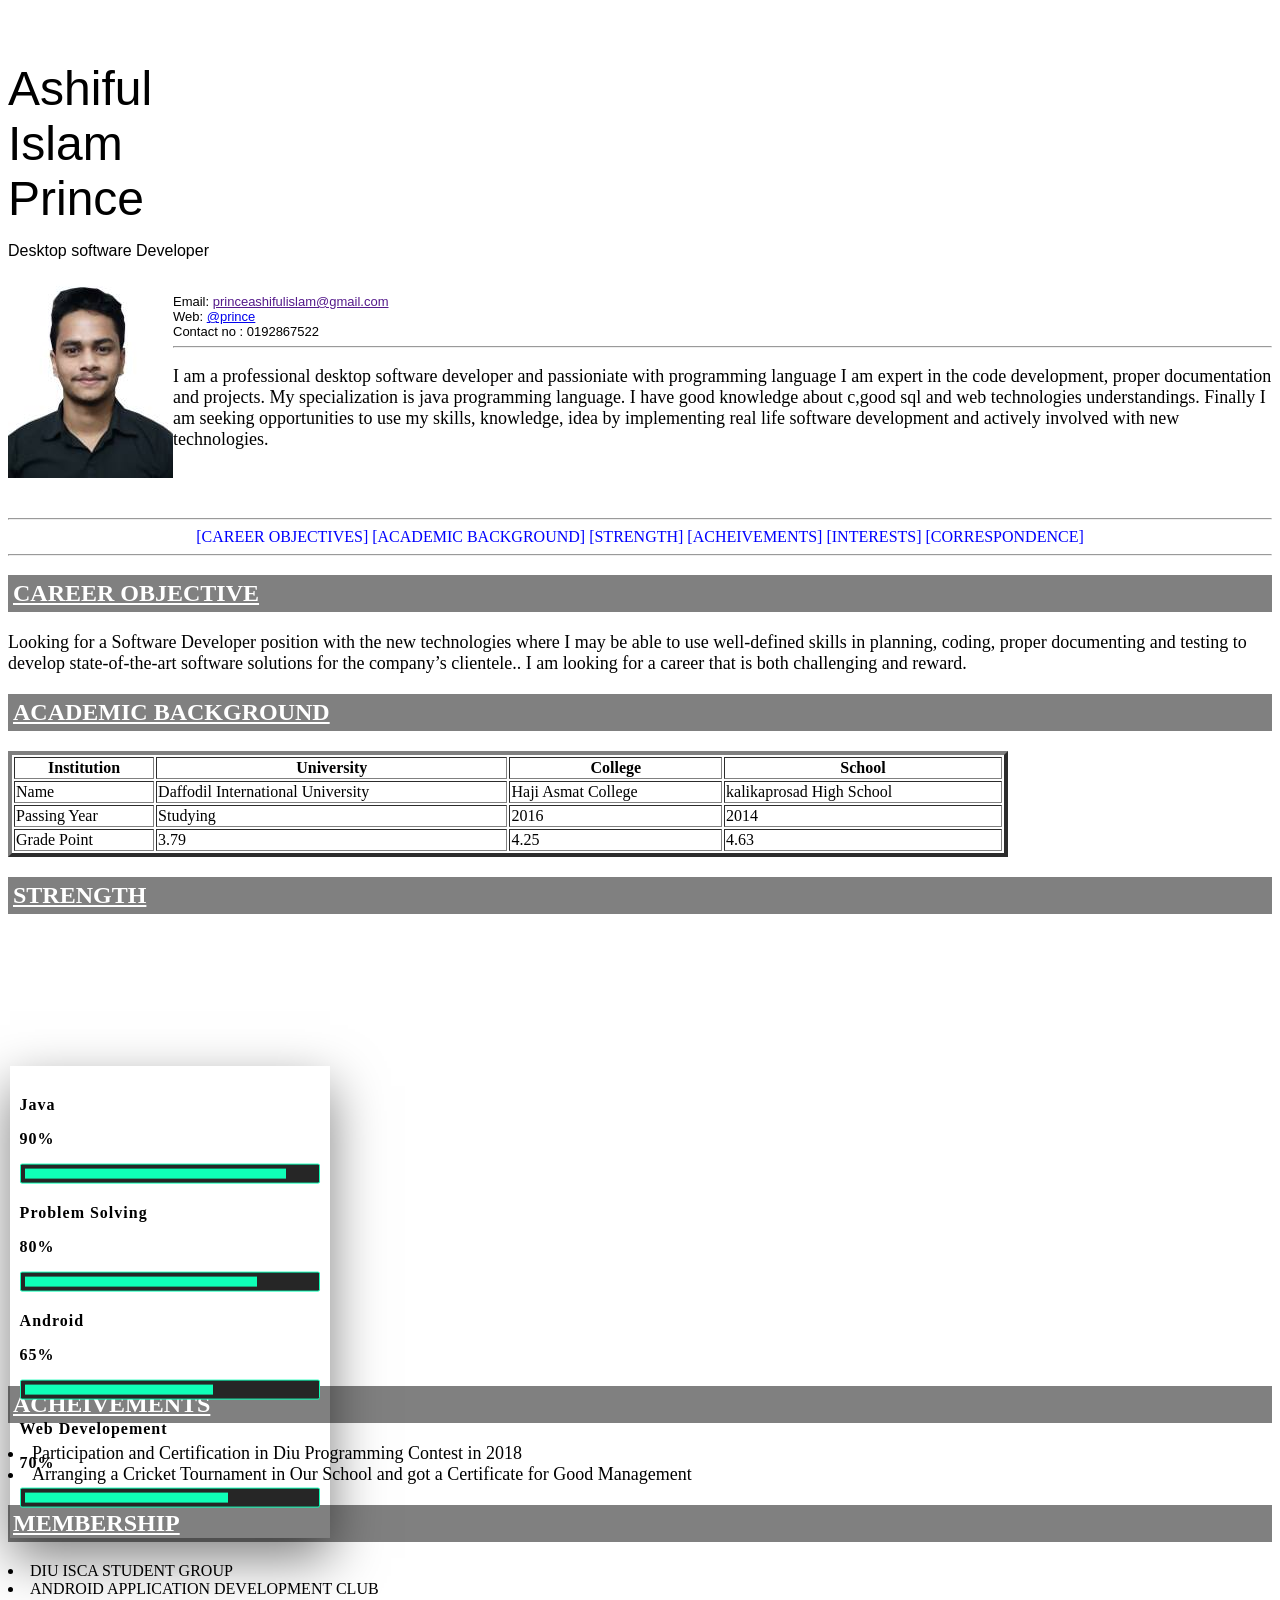
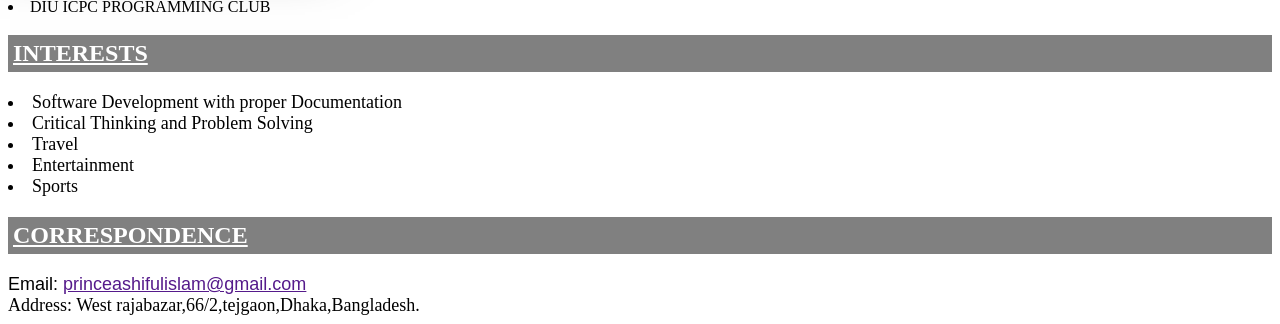
<file: index.html>
<html>
<head>
<title> RESUME </title>
<meta charset="utf-8">
<link rel="stylesheet" type="text/css" href="style.css" media="screen">
</head>

<body>
<center>
<h1>
<u> MY RESUME </u>
</h1>
</center>

<p> 
<font size="8" face="arial"color="black">
    Ashiful<br> 
    Islam<br>
    Prince<br>
</font>
 </p>
    <p> 
<font size="3" face="arial"color="black">
Desktop software Developer<br> <br>
</font>
<img src="prince.jpg" style="float: left">
 </p>
<font size="2" face="arial"color="black">
  
   Email:
   <a href=""> 
    princeashifulislam@gmail.com <br>
</a>
Web:
     <a
href ="https://sites.google.com/diu.edu.bd/ashiful-islam-prince/home">
@prince
</a>
    <br>
     Contact no : 0192867522<br>
 <hr>
   </font> </p> 

    <font size="4">
          <p> I am a professional desktop software developer and passioniate with programming language
              I am expert in the code development, proper documentation and projects. My specialization is
              java programming language. I have good knowledge about c,good sql and web technologies understandings.
              Finally I am seeking opportunities to use my skills, knowledge, idea by implementing real life software
              development and actively involved with new technologies.</p> <br><br>
</font>
   

<hr>
<font color="blue">
<center>  
[CAREER OBJECTIVES] [ACADEMIC BACKGROUND] [STRENGTH] [ACHEIVEMENTS] [INTERESTS] [CORRESPONDENCE] </center>
</font>
<hr>
<h2>
<div style="background-color:gray;color: white; padding: 05px;">
<u> CAREER OBJECTIVE </u>
</h2>
<font size="4">
<p> Looking for a Software Developer position with the new technologies where I may be able to use well-defined skills in planning, coding, proper documenting and testing to develop state-of-the-art software solutions for the company’s clientele..
   I am looking for a career that is both challenging and reward. 
</p>
</font>

<h2>
    <div style="background-color:gray;color: white; padding: 05px;">
<u> ACADEMIC BACKGROUND </u>
</h2>
</h2>
<table border = 4 width = 1000>
<tr>
           <th> Institution </th>
           <th> University</th>
           <th> College</th>
           <th> School </th>
           
</tr>
<tr>
            <td> Name </td>
            <td> Daffodil International University </td>
            <td> Haji Asmat College </td>
            <td> kalikaprosad High School </td>
</tr>
<tr>
            <td> Passing Year </td>
            <td> Studying  </td>
            <td> 2016 </td>
            <td> 2014 </td>
</tr>
<tr>
            
            <td> Grade Point </td>
            <td> 3.79 </td>
            <td> 4.25 </td>
            <td> 4.63 </td>
</tr>
</table>
      
<h2>
    <div style="background-color:gray;color: white; padding: 05px;">
<u> STRENGTH </u>
</h2>
<div class ="center">
    <div class="skillBox">
        <p>Java</p>
        <p>90%</p>
        <div class="skill">
            <div class="skill_level" style="width: 90%"></div>
    </div>
</div>
<div class="skillBox">
        <p>Problem Solving</p>
        <p>80%</p>
        <div class="skill">
            <div class="skill_level" style="width: 80%"> </div>
       </div>
   </div>
        <div class="skillBox">
        <p>Android</p>
        <p>65%</p>
        <div class="skill">
            <div class="skill_level" style="width: 65%"></div>
        </div>
    </div>
    <div class="skillBox">
        <p>Web Developement</p>
        <p>70%</p>
        <div class="skill">
            <div class="skill_level" style="width: 70%"></div>
        </div>
    </div>
</div>

    <br>
    <br><br><br><br><br><br><br><br><br><br><br><br><br><br><br>

    <br>
    <br><br><br><br><br><br><br>
<h2>
    <div style="background-color:gray;color: white; padding: 05px;">
<u> ACHEIVEMENTS </u>
</h2>
<font size="4">
<li> Participation and Certification in Diu Programming Contest
   in 2018 
<li>Arranging a Cricket Tournament in Our School and got a           
          Certificate for Good Management
</li> 
</font>  
<h2>
    <div style="background-color:gray;color: white; padding: 05px;">
<u> MEMBERSHIP </u>
</h2>

<font size="3">
<li> DIU ISCA STUDENT GROUP
<li> ANDROID APPLICATION DEVELOPMENT CLUB
<li> DIU ICPC PROGRAMMING CLUB
</li> 
</font>  
<h2>
    <div style="background-color:gray;color: white; padding: 05px;">
<u> INTERESTS </u>
</h2>

<font size="4">
<li> Software Development with proper Documentation
<li> Critical Thinking and Problem Solving
<li> Travel
<li> Entertainment
<li> Sports
</li> 
</font>  
<h2>
    <div style="background-color:gray;color: white; padding: 05px;">
<u> CORRESPONDENCE </u>
</h2>
    <font size="4" face="arial"color="black">
   Email:
   <a href=""> 
    princeashifulislam@gmail.com <br>
</a>
</font>

<font size="4">
Address: West rajabazar,66/2,tejgaon,Dhaka,Bangladesh.
</font>  






</body>   
</html>
</file>
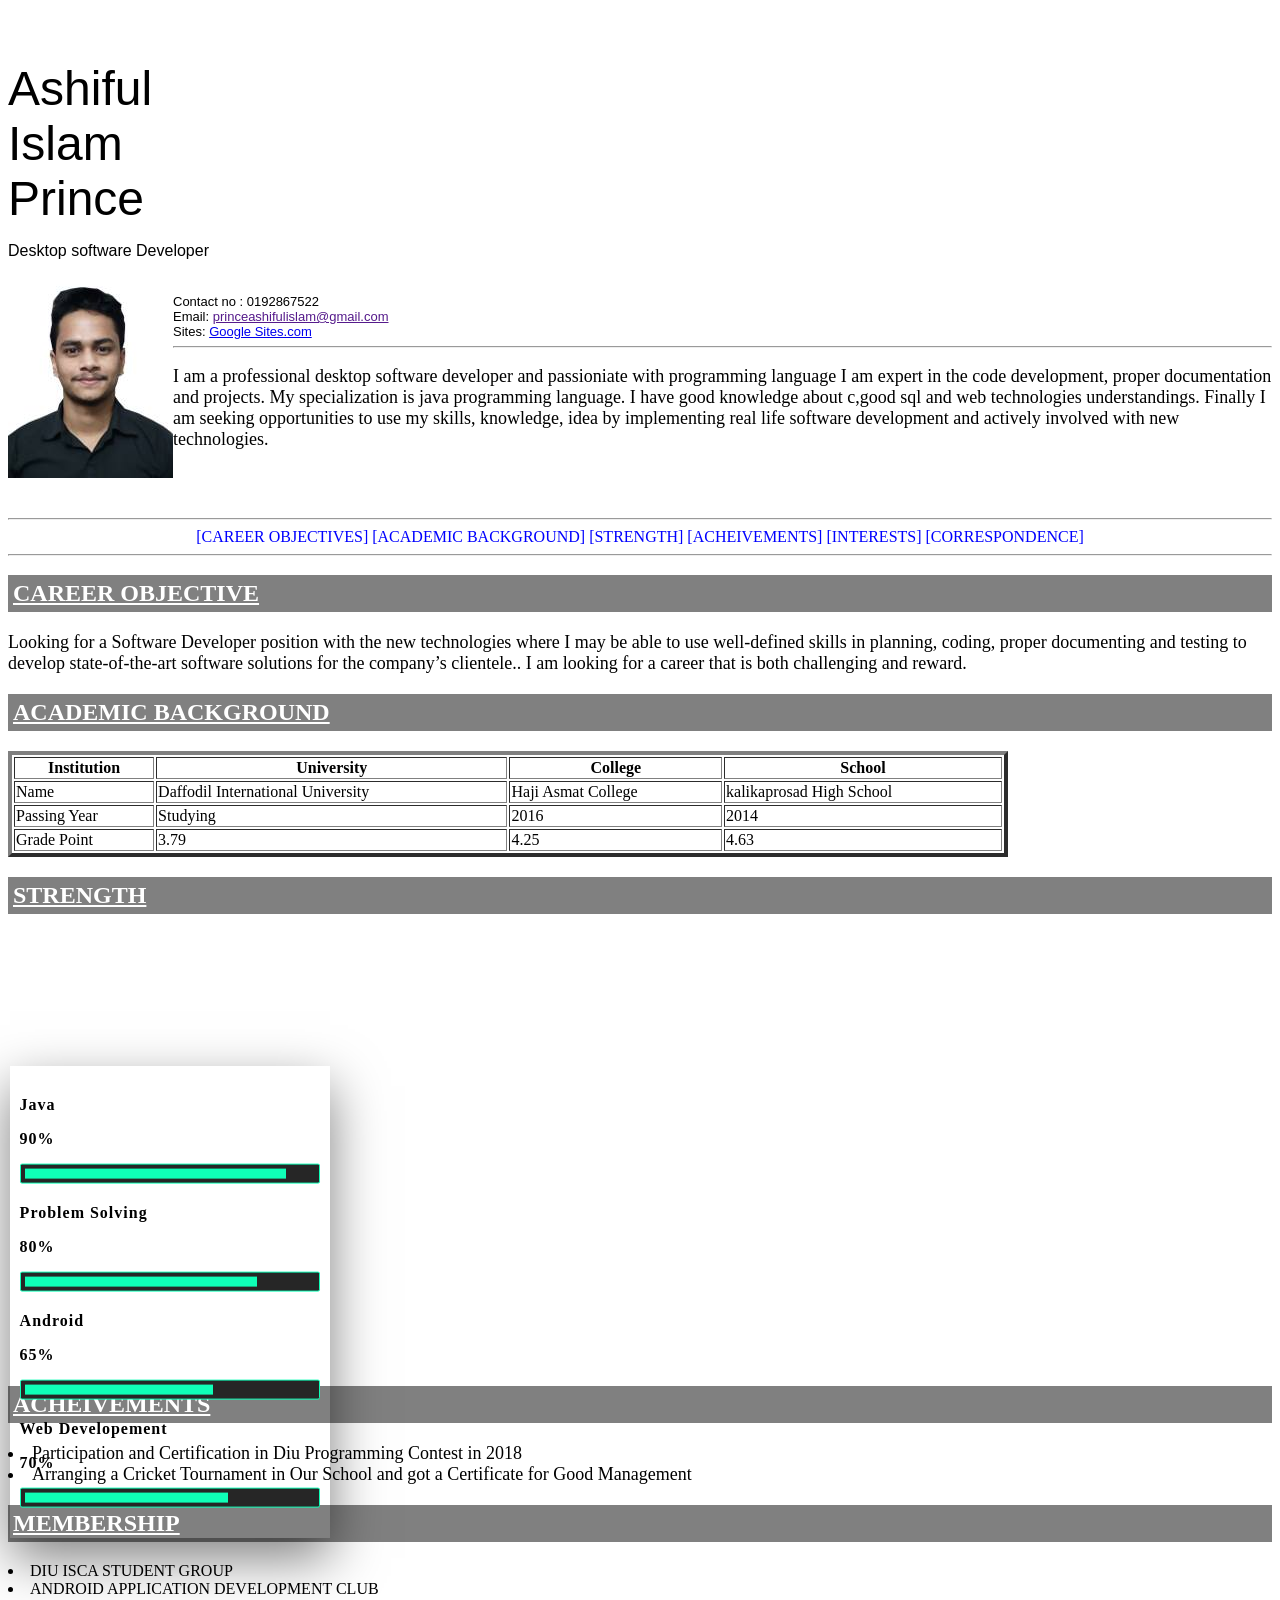
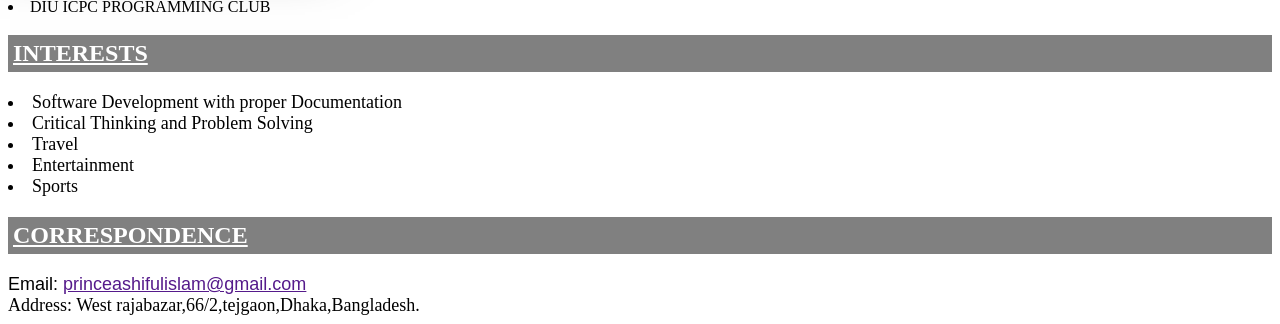
<file: documentationCv.html>
<html>
<head>
<title> RESUME </title>
<meta charset="utf-8">
<link rel="stylesheet" type="text/css" href="style.css">
</head>

<body>
<center>
<h1>
<u> MY RESUME </u>
</h1>
</center>

<p> 
<font size="8" face="arial"color="black">
    Ashiful<br> 
    Islam<br>
    Prince<br>
</font>
 </p>
    <p> 
<font size="3" face="arial"color="black">
Desktop software Developer<br> <br>
</font>
<img src="prince.jpg" style="float: left">
 </p>
<font size="2" face="arial"color="black">
   Contact no : 0192867522<br>
   Email:
   <a href=""> 
    princeashifulislam@gmail.com <br>
</a>
Sites:
     <a
href ="https://sites.google.com/diu.edu.bd/ashiful-islam-prince/home">
Google Sites.com
</a>
 <hr>
   </font> </p> 

    <font size="4">
          <p> I am a professional desktop software developer and passioniate with programming language
              I am expert in the code development, proper documentation and projects. My specialization is
              java programming language. I have good knowledge about c,good sql and web technologies understandings.
              Finally I am seeking opportunities to use my skills, knowledge, idea by implementing real life software
              development and actively involved with new technologies.</p> <br><br>
</font>
   

<hr>
<font color="blue">
<center>  
[CAREER OBJECTIVES] [ACADEMIC BACKGROUND] [STRENGTH] [ACHEIVEMENTS] [INTERESTS] [CORRESPONDENCE] </center>
</font>
<hr>
<h2>
<div style="background-color:gray;color: white; padding: 05px;">
<u> CAREER OBJECTIVE </u>
</h2>
<font size="4">
<p> Looking for a Software Developer position with the new technologies where I may be able to use well-defined skills in planning, coding, proper documenting and testing to develop state-of-the-art software solutions for the company’s clientele..
   I am looking for a career that is both challenging and reward. 
</p>
</font>

<h2>
    <div style="background-color:gray;color: white; padding: 05px;">
<u> ACADEMIC BACKGROUND </u>
</h2>
</h2>
<table border = 4 width = 1000>
<tr>
           <th> Institution </th>
           <th> University</th>
           <th> College</th>
           <th> School </th>
           
</tr>
<tr>
            <td> Name </td>
            <td> Daffodil International University </td>
            <td> Haji Asmat College </td>
            <td> kalikaprosad High School </td>
</tr>
<tr>
            <td> Passing Year </td>
            <td> Studying  </td>
            <td> 2016 </td>
            <td> 2014 </td>
</tr>
<tr>
            
            <td> Grade Point </td>
            <td> 3.79 </td>
            <td> 4.25 </td>
            <td> 4.63 </td>
</tr>
</table>
      
<h2>
    <div style="background-color:gray;color: white; padding: 05px;">
<u> STRENGTH </u>
</h2>
<div class ="center">
    <div class="skillBox">
        <p>Java</p>
        <p>90%</p>
        <div class="skill">
            <div class="skill_level" style="width: 90%"></div>
    </div>
</div>
<div class="skillBox">
        <p>Problem Solving</p>
        <p>80%</p>
        <div class="skill">
            <div class="skill_level" style="width: 80%"> </div>
       </div>
   </div>
        <div class="skillBox">
        <p>Android</p>
        <p>65%</p>
        <div class="skill">
            <div class="skill_level" style="width: 65%"></div>
        </div>
    </div>
    <div class="skillBox">
        <p>Web Developement</p>
        <p>70%</p>
        <div class="skill">
            <div class="skill_level" style="width: 70%"></div>
        </div>
    </div>
</div>

    <br>
    <br><br><br><br><br><br><br><br><br><br><br><br><br><br><br>

    <br>
    <br><br><br><br><br><br><br>
<h2>
    <div style="background-color:gray;color: white; padding: 05px;">
<u> ACHEIVEMENTS </u>
</h2>
<font size="4">
<li> Participation and Certification in Diu Programming Contest
   in 2018 
<li>Arranging a Cricket Tournament in Our School and got a           
          Certificate for Good Management
</li> 
</font>  
<h2>
    <div style="background-color:gray;color: white; padding: 05px;">
<u> MEMBERSHIP </u>
</h2>

<font size="3">
<li> DIU ISCA STUDENT GROUP
<li> ANDROID APPLICATION DEVELOPMENT CLUB
<li> DIU ICPC PROGRAMMING CLUB
</li> 
</font>  
<h2>
    <div style="background-color:gray;color: white; padding: 05px;">
<u> INTERESTS </u>
</h2>

<font size="4">
<li> Software Development with proper Documentation
<li> Critical Thinking and Problem Solving
<li> Travel
<li> Entertainment
<li> Sports
</li> 
</font>  
<h2>
    <div style="background-color:gray;color: white; padding: 05px;">
<u> CORRESPONDENCE </u>
</h2>
    <font size="4" face="arial"color="black">
   Email:
   <a href=""> 
    princeashifulislam@gmail.com <br>
</a>
</font>

<font size="4">
Address: West rajabazar,66/2,tejgaon,Dhaka,Bangladesh.
</font>  






</body>   
</html>
</file>
<file: style.css>
.center{
	width: 25%;
	position: absolute;
	top:76.4%;
	left:-15.5%;
    transform: translate(65%,80%);
	padding: 10px;
	background:;
	box-sizing: border-box;
	box-shadow: 0 20px 50px rgba(0,0,0,.5);
}
h1{
	margin: 0;
	padding: 0;
	color: #fff;
	text-transform: uppercase;
	letter-spacing: 2px;
}
.skillBox
{
	box-sizing: border-box;
	width: 100%;
	margin: 20px 0;
}
.skillBox p
{
	color: #000000;
	text-transform: 0 0 10px;
	padding: 0;
	font-weight: bold;
	letter-spacing: 1px;
}
.skillBoxp:nth-child(2)
{
	float: right;
	position: relative;
	top: -25px;
}
.skill
{
	background: #262626;
	padding: 4px;
	box-sizing: border-box;
	border: 1px solid #0fffb7;
	border-radius: 2px;
}
.skill_level
{
	background: #0fffb7;
	width: 100%;
	height: 10px;

}
</file>
